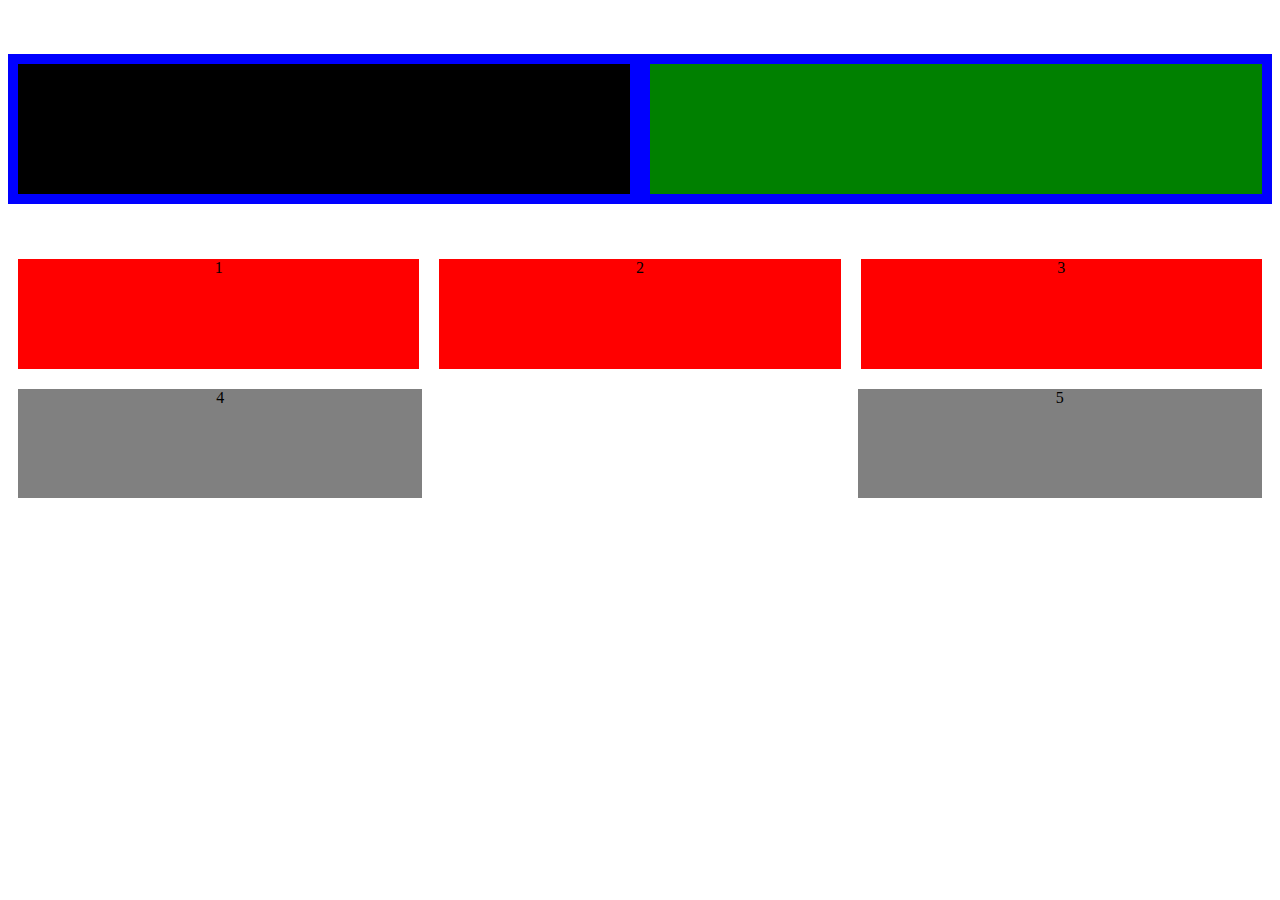
<file: Desafio MeetMe/teste/index.html>
<!DOCTYPE html>
<html lang="pt-br">
<head>
    <meta charset="UTF-8">
    <meta name="viewport" content="width=device-width, initial-scale=1.0">
    <title>Document</title>
    <link rel="stylesheet" href="css/style.css">
</head>
<body>
    
    <div id="fundo">
        <div id="header">
            <div id="header1"></div>
            <div id="header2"></div>
        </div>
        <div class="divB">
            <div id="a1" class="fundoDiv">1</div>
            <div id="a2" class="fundoDiv">2</div>
            <div id="a3" class="fundoDiv">3</div>
        </div>
        <div class="divS">
            <div id="a4" class="fundoDiv">4</div>
            <div id="a5" class="fundoDiv">5</div>
        </div>
    </div>
</body>
</html>
</file>
<file: Desafio MeetMe/teste/css/style.css>
#fundo{
    margin: auto;
    display: flex;
    flex-wrap: wrap;
    height: 500px;
    width: 100%;
    text-align: center;
}
#header{
    display: flex;
    background-color: blue;
    height: 150px;
    width: 100%;
    margin: auto;
}
#header div{
    width: 50%;
    margin: 10px;
}
#header1{
    background-color: black;
}
#header2{
    background-color: green;
}
.divB{
    width: 100%;
    display: flex;
}
.divB div{
    width: 100%;
    margin: 10px;
}
.divS{
    width: 100%;
    display: flex;
    align-content: space-around;
    justify-content: space-between;
}
.divS div{
    width: 32%;
    margin: 10px;
}
#a1{
    background-color: red;
}
#a2{
    background-color: red;
}
#a3{
    background-color: red;
}
#a4{
    background-color: gray;
}
#a5{
    background-color: gray;
}
</file>
